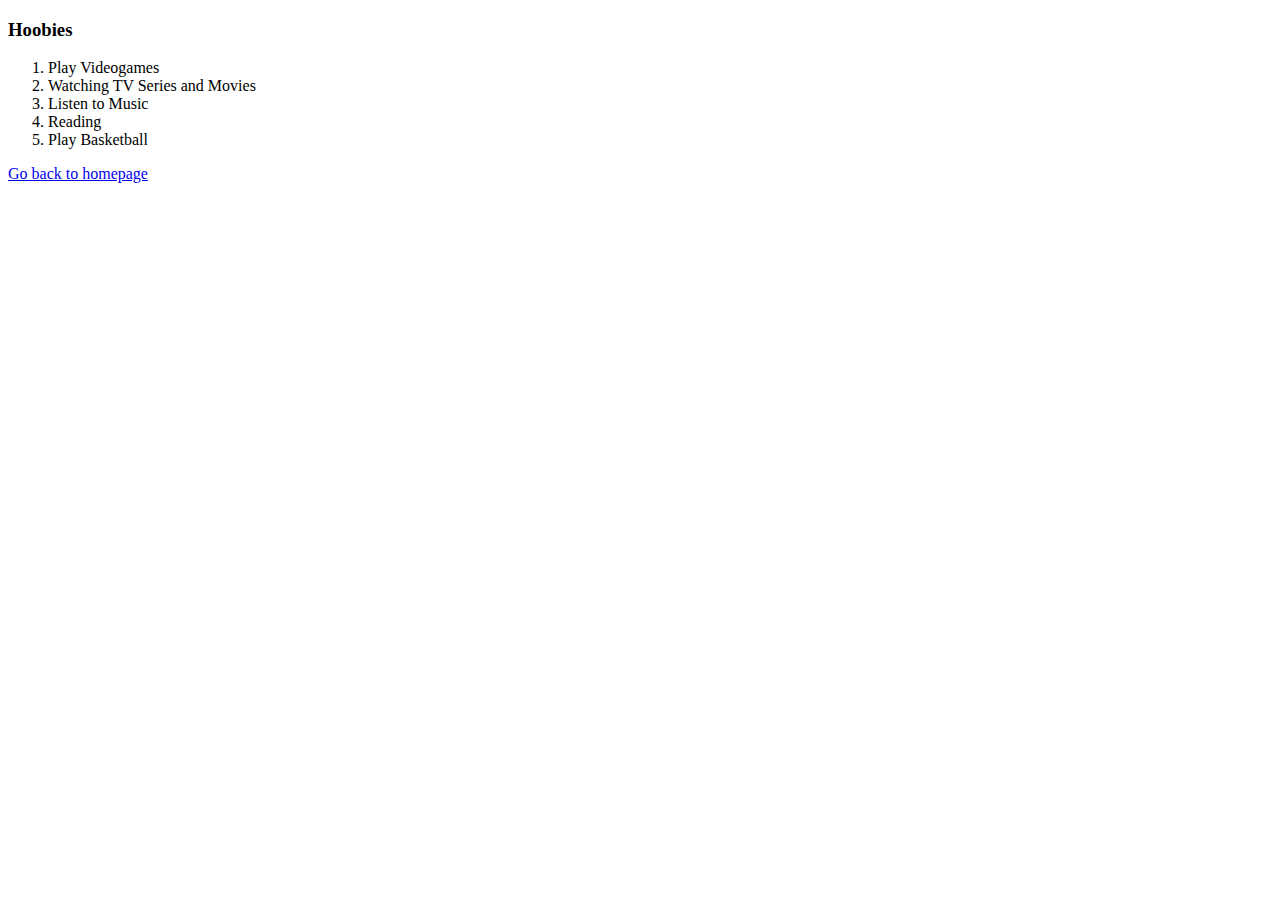
<file: Hobbies.html>
﻿<!DOCTYPE html>
<html>
<head>
    <meta charset="utf-8" />
    <title>Hobbies</title>
</head>
<body>
    <h3>Hoobies</h3>
    <ol>
        <li>Play Videogames</li>
        <li>Watching TV Series and Movies</li>
        <li>Listen to Music</li>
        <li>Reading</li>
        <li>Play Basketball</li>
    </ol>
    <a href="Index.html">Go back to homepage</a>
</body>
</html>
</file>
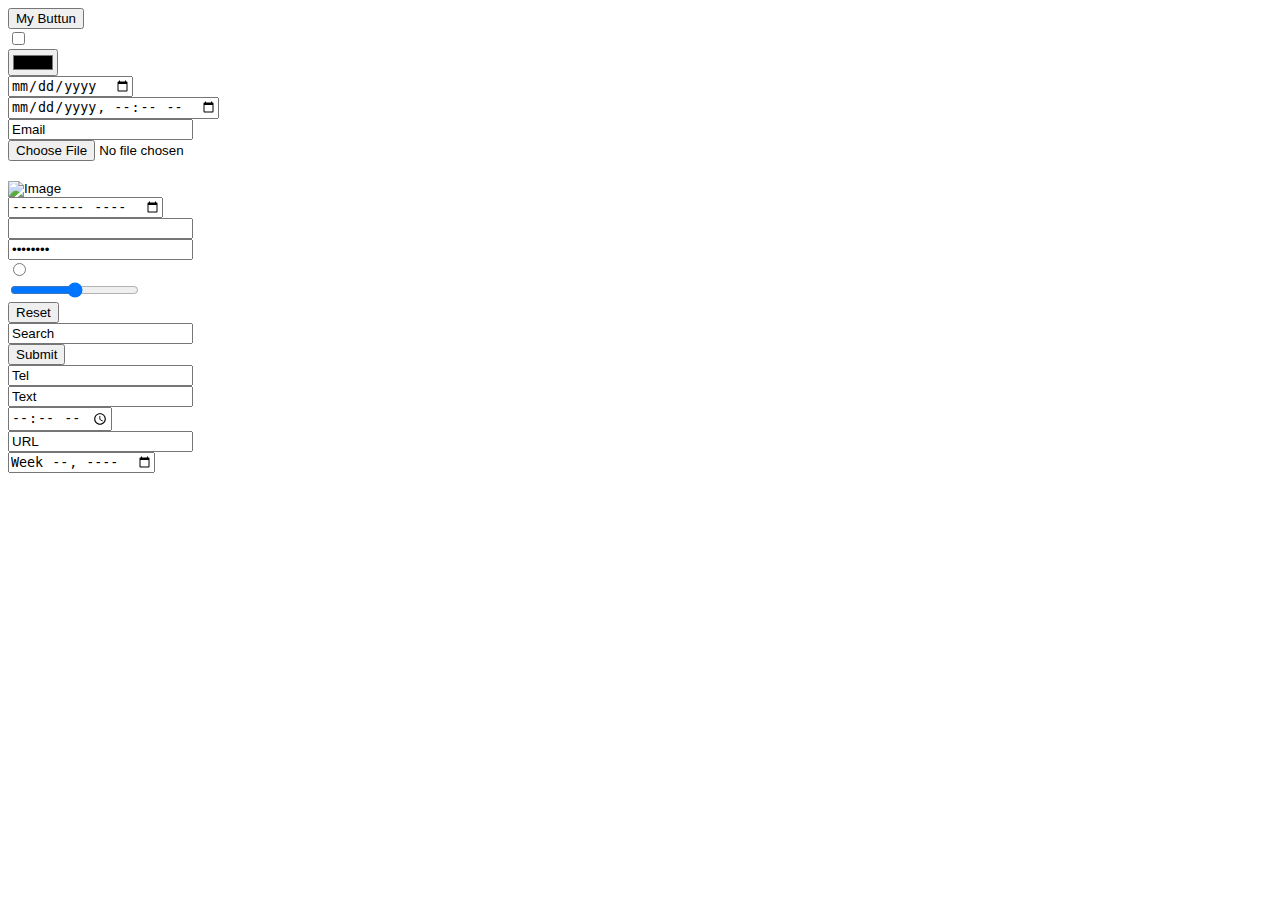
<file: Inputs.html>
﻿<!DOCTYPE html>
<html>
<head>
    <meta charset="utf-8" />
    <title>Inputs</title>
</head>
<body>
    <input type="button" value="My Buttun" />
    <br />
    <input type="checkbox" value="Checkbox" />
    <br />
    <input type="color" value="Color" />
    <br />
    <input type="date" value="Date" />
    <br />
    <input type="datetime-local" value="Datetime-local" />
    <br />
    <input type="email" value="Email" />
    <br />
    <input type="file" value="File" />
    <br />
    <input type="hidden" value="Hidden" />
    <br />
    <input type="image" value="Image" />
    <br />
    <input type="month" value="Month" />
    <br />
    <input type="number" value="Number" />
    <br />
    <input type="password" value="Password" />
    <br />
    <input type="radio" value="Radio" />
    <br />
    <input type="range" value="Range" />
    <br />
    <input type="reset" value="Reset" />
    <br />
    <input type="search" value="Search" />
    <br />
    <input type="submit" value="Submit" />
    <br />
    <input type="tel" value="Tel" />
    <br />
    <input type="text" value="Text" />
    <br />
    <input type="time" value="Time" />
    <br />
    <input type="url" value="URL" />
    <br />
    <input type="week" value="Week" />
    <br />
</body>
</html>
</file>
